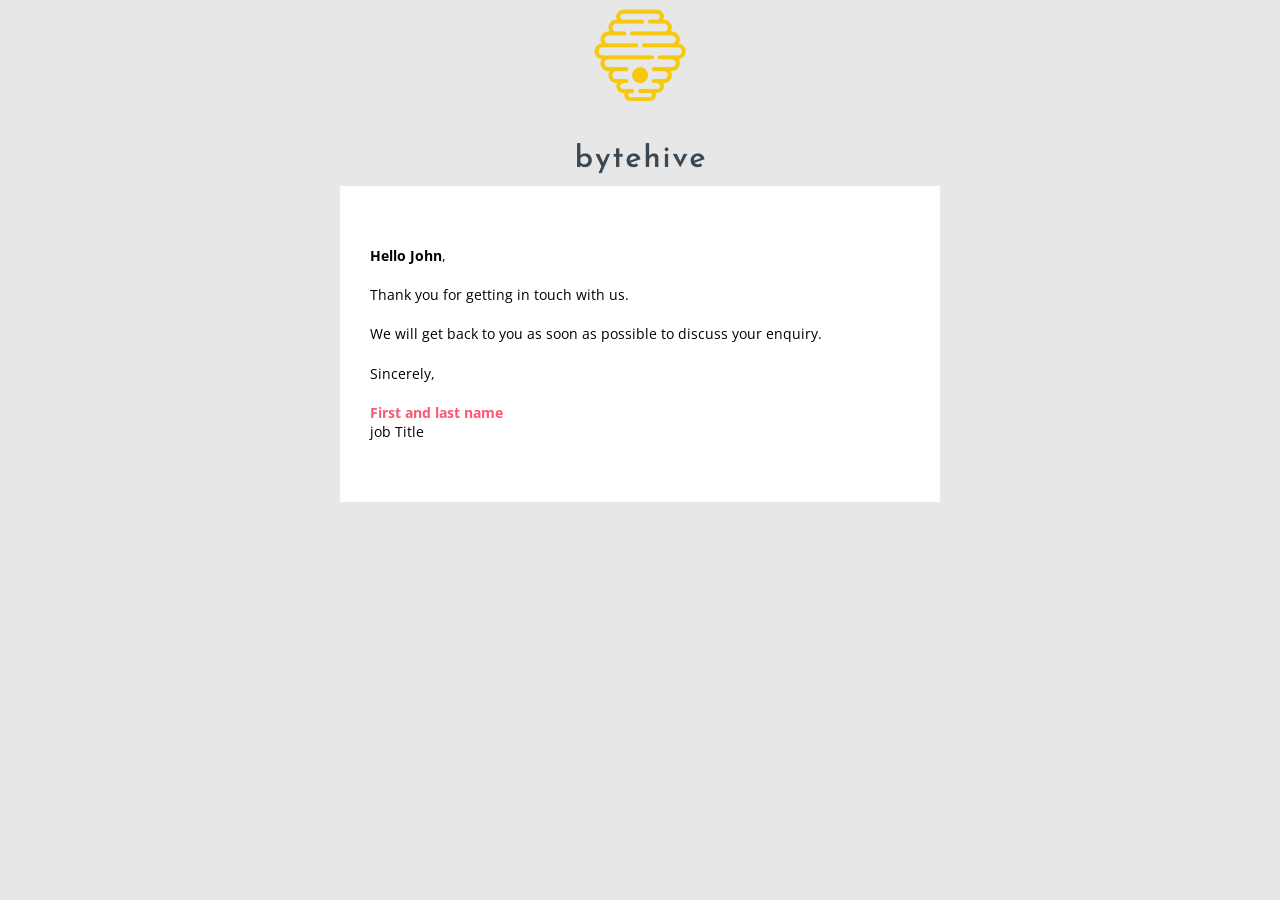
<file: emails/thanks/index.html>
<!DOCTYPE HTML PUBLIC "-//W3C//DTD XHTML 1.0 Transitional //EN" "http://www.w3.org/TR/xhtml1/DTD/xhtml1-transitional.dtd">
<html xmlns="http://www.w3.org/1999/xhtml" xmlns:v="urn:schemas-microsoft-com:vml" xmlns:o="urn:schemas-microsoft-com:office:office">
<head>
<!--[if gte mso 9]>
<xml>
  <o:OfficeDocumentSettings>
    <o:AllowPNG/>
    <o:PixelsPerInch>96</o:PixelsPerInch>
  </o:OfficeDocumentSettings>
</xml>
<![endif]-->
  <meta http-equiv="Content-Type" content="text/html; charset=UTF-8">
  <meta name="viewport" content="width=device-width, initial-scale=1.0">
  <meta name="x-apple-disable-message-reformatting">
  <!--[if !mso]><!--><meta http-equiv="X-UA-Compatible" content="IE=edge"><!--<![endif]-->
  <title></title>
  
    <style type="text/css">
      @media only screen and (min-width: 620px) {
  .u-row {
    width: 600px !important;
  }
  .u-row .u-col {
    vertical-align: top;
  }

  .u-row .u-col-100 {
    width: 600px !important;
  }

}

@media (max-width: 620px) {
  .u-row-container {
    max-width: 100% !important;
    padding-left: 0px !important;
    padding-right: 0px !important;
  }
  .u-row .u-col {
    min-width: 320px !important;
    max-width: 100% !important;
    display: block !important;
  }
  .u-row {
    width: 100% !important;
  }
  .u-col {
    width: 100% !important;
  }
  .u-col > div {
    margin: 0 auto;
  }
}
body {
  margin: 0;
  padding: 0;
}

table,
tr,
td {
  vertical-align: top;
  border-collapse: collapse;
}

p {
  margin: 0;
}

.ie-container table,
.mso-container table {
  table-layout: fixed;
}

* {
  line-height: inherit;
}

a[x-apple-data-detectors='true'] {
  color: inherit !important;
  text-decoration: none !important;
}

table, td { color: #000000; } @media (max-width: 480px) { #u_content_image_1 .v-src-width { width: auto !important; } #u_content_image_1 .v-src-max-width { max-width: 85% !important; } #u_content_text_1 .v-container-padding-padding { padding: 60px 10px 10px !important; } #u_content_text_3 .v-container-padding-padding { padding: 10px 10px 30px !important; } }
    </style>
  
  

<!--[if !mso]><!--><link href="https://fonts.googleapis.com/css?family=Open+Sans:400,700&display=swap" rel="stylesheet" type="text/css"><!--<![endif]-->

</head>

<body class="clean-body u_body" style="margin: 0;padding: 0;-webkit-text-size-adjust: 100%;background-color: #e7e7e7;color: #000000">
  <!--[if IE]><div class="ie-container"><![endif]-->
  <!--[if mso]><div class="mso-container"><![endif]-->
  <table style="border-collapse: collapse;table-layout: fixed;border-spacing: 0;mso-table-lspace: 0pt;mso-table-rspace: 0pt;vertical-align: top;min-width: 320px;Margin: 0 auto;background-color: #e7e7e7;width:100%" cellpadding="0" cellspacing="0">
  <tbody>
  <tr style="vertical-align: top">
    <td style="word-break: break-word;border-collapse: collapse !important;vertical-align: top">
    <!--[if (mso)|(IE)]><table width="100%" cellpadding="0" cellspacing="0" border="0"><tr><td align="center" style="background-color: #e7e7e7;"><![endif]-->
    

<div class="u-row-container" style="padding: 0px;background-color: transparent">
  <div class="u-row" style="Margin: 0 auto;min-width: 320px;max-width: 600px;overflow-wrap: break-word;word-wrap: break-word;word-break: break-word;background-color: transparent;">
    <div style="border-collapse: collapse;display: table;width: 100%;height: 100%;background-color: transparent;">
      <!--[if (mso)|(IE)]><table width="100%" cellpadding="0" cellspacing="0" border="0"><tr><td style="padding: 0px;background-color: transparent;" align="center"><table cellpadding="0" cellspacing="0" border="0" style="width:600px;"><tr style="background-color: transparent;"><![endif]-->
      
<!--[if (mso)|(IE)]><td align="center" width="600" style="width: 600px;padding: 0px;border-top: 0px solid transparent;border-left: 0px solid transparent;border-right: 0px solid transparent;border-bottom: 0px solid transparent;" valign="top"><![endif]-->
<div class="u-col u-col-100" style="max-width: 320px;min-width: 600px;display: table-cell;vertical-align: top;">
  <div style="height: 100%;width: 100% !important;">
  <!--[if (!mso)&(!IE)]><!--><div style="height: 100%; padding: 0px;border-top: 0px solid transparent;border-left: 0px solid transparent;border-right: 0px solid transparent;border-bottom: 0px solid transparent;"><!--<![endif]-->
  
<table id="u_content_image_1" style="font-family:'Open Sans',sans-serif;" role="presentation" cellpadding="0" cellspacing="0" width="100%" border="0">
  <tbody>
    <tr>
      <td class="v-container-padding-padding" style="overflow-wrap:break-word;word-break:break-word;padding:0px;font-family:'Open Sans',sans-serif;" align="left">
        
<table width="100%" cellpadding="0" cellspacing="0" border="0">
  <tr>
    <td style="padding-right: 0px;padding-left: 0px;" align="center">
      
      <img align="center" border="0" src="images/image-1.png" alt="" title="" style="outline: none;text-decoration: none;-ms-interpolation-mode: bicubic;clear: both;display: inline-block !important;border: none;height: auto;float: none;width: 55%;max-width: 330px;" width="330" class="v-src-width v-src-max-width"/>
      
    </td>
  </tr>
</table>

      </td>
    </tr>
  </tbody>
</table>

  <!--[if (!mso)&(!IE)]><!--></div><!--<![endif]-->
  </div>
</div>
<!--[if (mso)|(IE)]></td><![endif]-->
      <!--[if (mso)|(IE)]></tr></table></td></tr></table><![endif]-->
    </div>
  </div>
</div>



<div class="u-row-container" style="padding: 0px;background-color: transparent">
  <div class="u-row" style="Margin: 0 auto;min-width: 320px;max-width: 600px;overflow-wrap: break-word;word-wrap: break-word;word-break: break-word;background-color: transparent;">
    <div style="border-collapse: collapse;display: table;width: 100%;height: 100%;background-color: transparent;">
      <!--[if (mso)|(IE)]><table width="100%" cellpadding="0" cellspacing="0" border="0"><tr><td style="padding: 0px;background-color: transparent;" align="center"><table cellpadding="0" cellspacing="0" border="0" style="width:600px;"><tr style="background-color: transparent;"><![endif]-->
      
<!--[if (mso)|(IE)]><td align="center" width="600" style="background-color: #ffffff;width: 600px;padding: 0px;border-top: 0px solid transparent;border-left: 0px solid transparent;border-right: 0px solid transparent;border-bottom: 0px solid transparent;border-radius: 0px;-webkit-border-radius: 0px; -moz-border-radius: 0px;" valign="top"><![endif]-->
<div class="u-col u-col-100" style="max-width: 320px;min-width: 600px;display: table-cell;vertical-align: top;">
  <div style="background-color: #ffffff;height: 100%;width: 100% !important;border-radius: 0px;-webkit-border-radius: 0px; -moz-border-radius: 0px;">
  <!--[if (!mso)&(!IE)]><!--><div style="height: 100%; padding: 0px;border-top: 0px solid transparent;border-left: 0px solid transparent;border-right: 0px solid transparent;border-bottom: 0px solid transparent;border-radius: 0px;-webkit-border-radius: 0px; -moz-border-radius: 0px;"><!--<![endif]-->
  
<table id="u_content_text_1" style="font-family:'Open Sans',sans-serif;" role="presentation" cellpadding="0" cellspacing="0" width="100%" border="0">
  <tbody>
    <tr>
      <td class="v-container-padding-padding" style="overflow-wrap:break-word;word-break:break-word;padding:60px 30px 10px;font-family:'Open Sans',sans-serif;" align="left">
        
  <div style="line-height: 140%; text-align: justify; word-wrap: break-word;">
    <p style="font-size: 14px; line-height: 140%;"><strong>Hello John</strong>,</p>
<p style="font-size: 14px; line-height: 140%;"> </p>
<p style="font-size: 14px; line-height: 140%;">Thank you for getting in touch with us.<br /><br />We will get back to you as soon as possible to discuss your enquiry.</p>
  </div>

      </td>
    </tr>
  </tbody>
</table>

<table id="u_content_text_3" style="font-family:'Open Sans',sans-serif;" role="presentation" cellpadding="0" cellspacing="0" width="100%" border="0">
  <tbody>
    <tr>
      <td class="v-container-padding-padding" style="overflow-wrap:break-word;word-break:break-word;padding:10px 10px 60px 30px;font-family:'Open Sans',sans-serif;" align="left">
        
  <div style="line-height: 140%; text-align: left; word-wrap: break-word;">
    <p style="font-size: 14px; line-height: 140%;">Sincerely,</p>
<p style="font-size: 14px; line-height: 140%;"> </p>
<p style="font-size: 14px; line-height: 140%;"><span style="color: #ff5770; font-size: 14px; line-height: 19.6px;"><strong>First and last name</strong></span></p>
<p style="font-size: 14px; line-height: 140%;">job Title</p>
  </div>

      </td>
    </tr>
  </tbody>
</table>

  <!--[if (!mso)&(!IE)]><!--></div><!--<![endif]-->
  </div>
</div>
<!--[if (mso)|(IE)]></td><![endif]-->
      <!--[if (mso)|(IE)]></tr></table></td></tr></table><![endif]-->
    </div>
  </div>
</div>



<div class="u-row-container" style="padding: 0px;background-color: transparent">
  <div class="u-row" style="Margin: 0 auto;min-width: 320px;max-width: 600px;overflow-wrap: break-word;word-wrap: break-word;word-break: break-word;background-color: transparent;">
    <div style="border-collapse: collapse;display: table;width: 100%;height: 100%;background-color: transparent;">
      <!--[if (mso)|(IE)]><table width="100%" cellpadding="0" cellspacing="0" border="0"><tr><td style="padding: 0px;background-color: transparent;" align="center"><table cellpadding="0" cellspacing="0" border="0" style="width:600px;"><tr style="background-color: transparent;"><![endif]-->
      
<!--[if (mso)|(IE)]><td align="center" width="600" style="width: 600px;padding: 0px;border-top: 0px solid transparent;border-left: 0px solid transparent;border-right: 0px solid transparent;border-bottom: 0px solid transparent;border-radius: 0px;-webkit-border-radius: 0px; -moz-border-radius: 0px;" valign="top"><![endif]-->
<div class="u-col u-col-100" style="max-width: 320px;min-width: 600px;display: table-cell;vertical-align: top;">
  <div style="height: 100%;width: 100% !important;border-radius: 0px;-webkit-border-radius: 0px; -moz-border-radius: 0px;">
  <!--[if (!mso)&(!IE)]><!--><div style="height: 100%; padding: 0px;border-top: 0px solid transparent;border-left: 0px solid transparent;border-right: 0px solid transparent;border-bottom: 0px solid transparent;border-radius: 0px;-webkit-border-radius: 0px; -moz-border-radius: 0px;"><!--<![endif]-->
  
  <!--[if (!mso)&(!IE)]><!--></div><!--<![endif]-->
  </div>
</div>
<!--[if (mso)|(IE)]></td><![endif]-->
      <!--[if (mso)|(IE)]></tr></table></td></tr></table><![endif]-->
    </div>
  </div>
</div>


    <!--[if (mso)|(IE)]></td></tr></table><![endif]-->
    </td>
  </tr>
  </tbody>
  </table>
  <!--[if mso]></div><![endif]-->
  <!--[if IE]></div><![endif]-->
</body>

</html>
</file>
